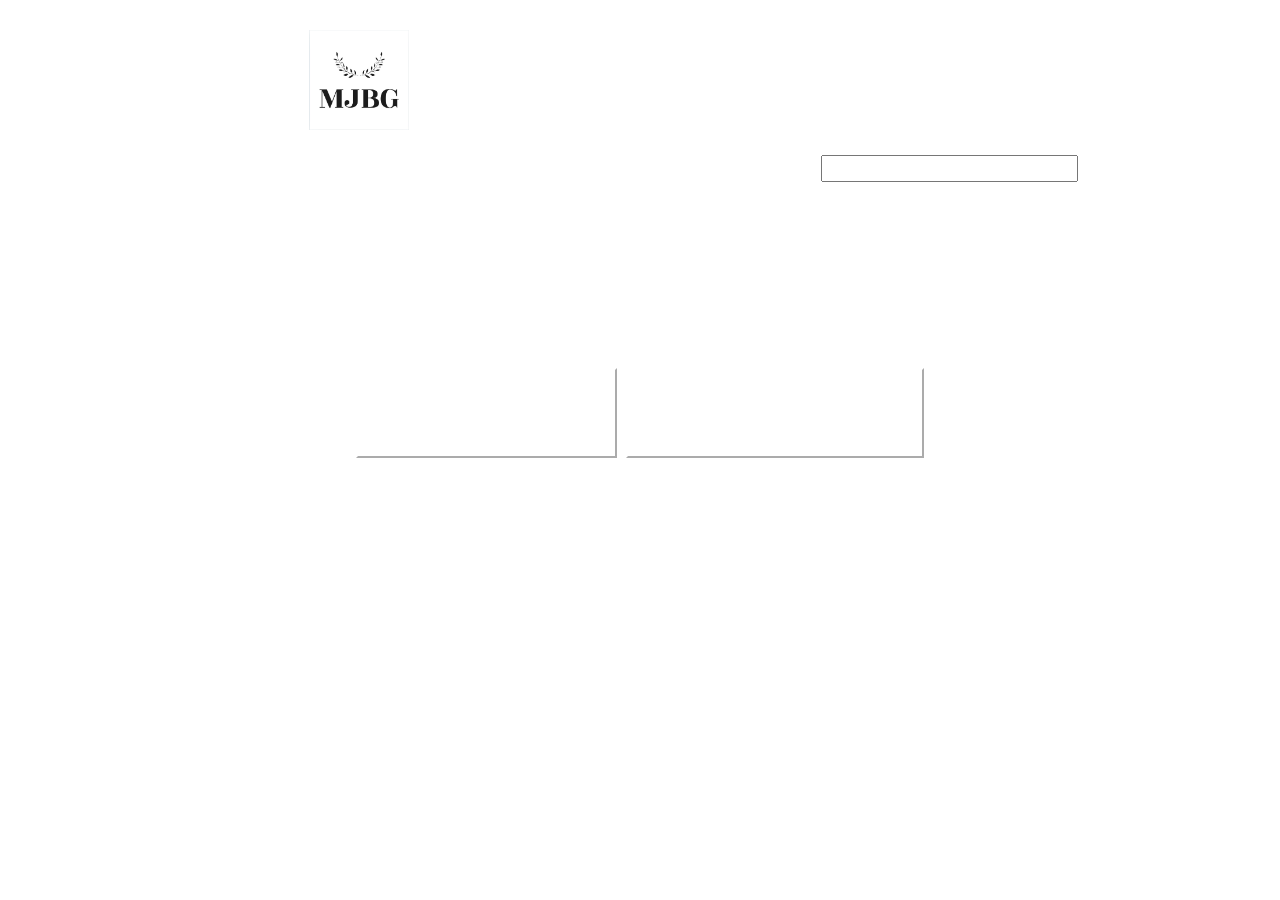
<file: Pagina web para el proyecto/index.html>
<!DOCTYPE html>
<html lang="es">
<head>
    <meta charset="UTF-8">
    <meta http-equiv="X-UA-Compatible" content="IE=edge">
    <meta name="viewport" content="width=device-width, initial-scale=1.0">
    <link rel="stylesheet" href="css/estilos.css">
    <link rel="icon" href="/Img/favicon-16x16.png" type="image/png" sizes="16x16">
    <title>MJBG</title>
</head>
<body>
    <div id="main-container">
        <header>
            <div id="menu">
                <ul>
                    <li><a href="#">Mujer</a></li>
                    <li><a href="#">Hombre</a></li>
                    <li><a href="#">Descuentos</a></li>
                    <li id="Logo">
                        <a href="#">
                            <img src="Img/WhatsApp Image 2021-06-15 at 9.24.22 AM.jpeg" width="100" />
                        </a>
                    </li>
                    <li id="bus">Buscar<input type="text"></li>
                </ul>
            </div>
            <main>
                <div class="text">
                    <h1>Bienvenidos a MJBG</h1>
                    <P>Conozca productos</P>
                    <p id="boton">
                        <button>Tienda De Mujer</button>
                        <button>Tienda De Hombre</button>
                    </p>
                </div>
            </main>
        </header>
    </div>
</body>
</html>
</file>
<file: Pagina web para el proyecto/css/estilos.css>
*{
    padding: 0;
    margin: 0;
}
body{
    font-size: 18px;
    font-family: Arial, Helvetica, sans-serif;
}
header{
    background-image: url(//media1.calvinklein.com/images/20210613/HP_2x.jpg);
    background-repeat: no-repeat;
    background-size: 100% 65%;
    height: 100vh;
    color: white;

}
#menu{
    padding: 20px ;
}
header #menu ul{
    margin: 0;
    padding: 0;
}
header #menu ul li{
    display: inline-block;
    padding: 10px;
    vertical-align: middle;
}
header #menu ul li a{
    color: white;
    text-decoration: none;
}
header #menu ul li a:hover{
    text-align: left;
    text-decoration: underline;
    color: black;
}
header #menu ul #Logo{
    text-align: center;
    margin-left:32% ;
    margin: auto;
}
header #menu ul #bus{
    text-align: right;
    font-size: 15px;
    margin-left: 60%;
}
input{
    font-size: 20px;
}
/* ************************ */
#main-container header main .text h1{
    text-align: center;
    padding: 5px 0;
    font-size: 45px;
}
#main-container header main .text p{
    padding: 10px;
    text-align: center;
    font-size: 30px;
    padding: 20px 0;
}
button{
    text-align: center;
    background-color:transparent;
    border-color: white;
    color:white ;
    cursor: pointer;
    font-size: 35px;
    height: 10vh;

}
button:hover{
    background-color: white;
    color: black;
}
#main-container{
    text-align: left;
}
</file>
